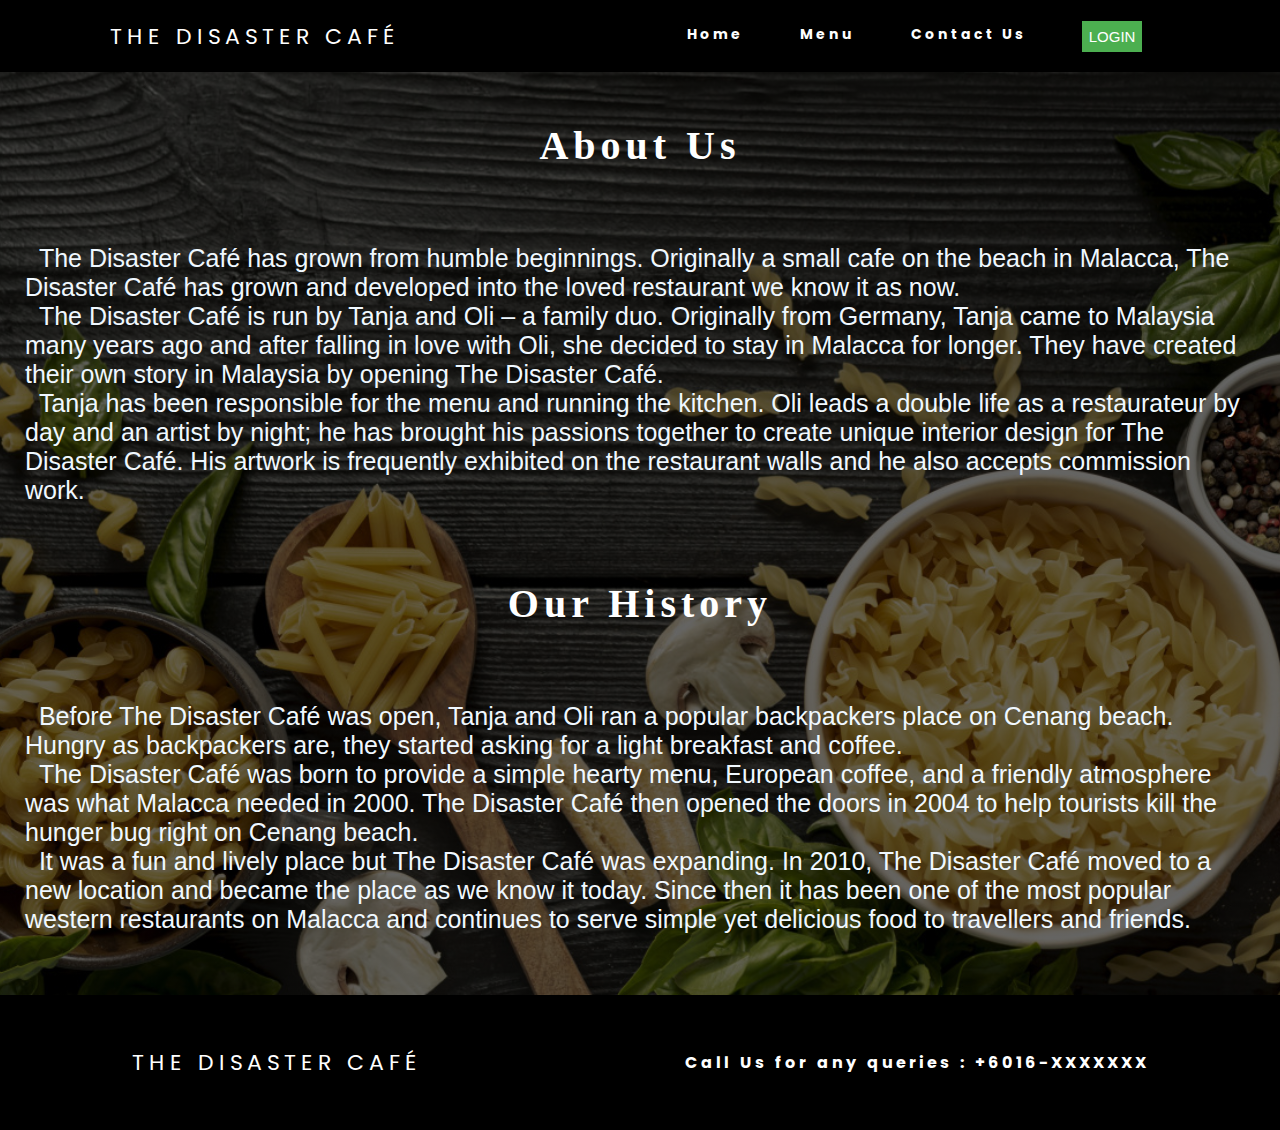
<file: AboutUs.html>
<html>   
<head>
    <title>The Disaster Café</title>
    <link rel="stylesheet" href="aboutus.css">
    <link href="https://fonts.googleapis.com/css?family=Poppins&display=swap" rel="stylesheet">
    <link href="https://fonts.googleapis.com/css?family=Bowlby+One+SC&display=swap" rel="stylesheet">
   
</head>
<body>
    <meta name="viewport" content="width=device-width, initial-scale=2.0">
    <div class="nav">
        <div class="logo">
        <a href="Homepage.html">The Disaster Café</a>
        </div>
        <ul class="nav-links">
        <li>
            <a href="Homepage.html">Home</a>
        </li>
        <li>
            <a href="Menu.html">Menu</a>
        </li>
        
        <li>
            <a href="ContactUs.html">Contact Us</a>
        </li>
        <li>
            <a href="Login.html"><button type="button" class="btn btn-success">Login</button></a>
        </li>
       </ul>
    </div>
    
    <div class="content">
    <h1>About Us</h1>
        <p>
            &nbsp;&nbsp;The Disaster Café has grown from humble beginnings. Originally a small cafe on the beach in Malacca, The Disaster Café has grown and developed into the loved restaurant we know it as now.<br>
            &nbsp;&nbsp;The Disaster Café is run by Tanja and Oli – a family duo. Originally from Germany, Tanja came to Malaysia many years ago and after falling in love with Oli, she decided to stay in Malacca for longer. They have created their own story in Malaysia by opening The Disaster Café.<br>
            &nbsp;&nbsp;Tanja has been responsible for the menu and running the kitchen. Oli leads a double life as a restaurateur by day and an artist by night; he has brought his passions together to create unique interior design for The Disaster Café. His artwork is frequently exhibited on the restaurant walls and he also accepts commission work.
        </p>
    <h2> Our History</h2>
    <div class="History">
        <p>
            &nbsp;&nbsp;Before The Disaster Café was open, Tanja and Oli ran a popular backpackers place on Cenang beach. Hungry as backpackers are, they started asking for a light breakfast and coffee.<br>
            &nbsp;&nbsp;The Disaster Café was born to provide a simple hearty menu, European coffee, and a friendly atmosphere was what Malacca needed in 2000. The Disaster Café then opened the doors in 2004 to help tourists kill the hunger bug right on Cenang beach. <br>
            &nbsp;&nbsp;It was a fun and lively place but The Disaster Café was expanding. In 2010, The Disaster Café moved to a new location and became the place as we know it today. Since then it has been one of the most popular western restaurants on Malacca and continues to serve simple yet delicious food to travellers and friends.
        </p>
        <br>
        <br>
    </div>
    </div>
    <div class="footer">
        <div class="logo">
        <a href="Homepage.html">The Disaster Café</a>
        </div>
        <h4>Call Us for any queries : +6016-XXXXXXX </h4>
        
    </div>
    
</body>
</html>
</file>
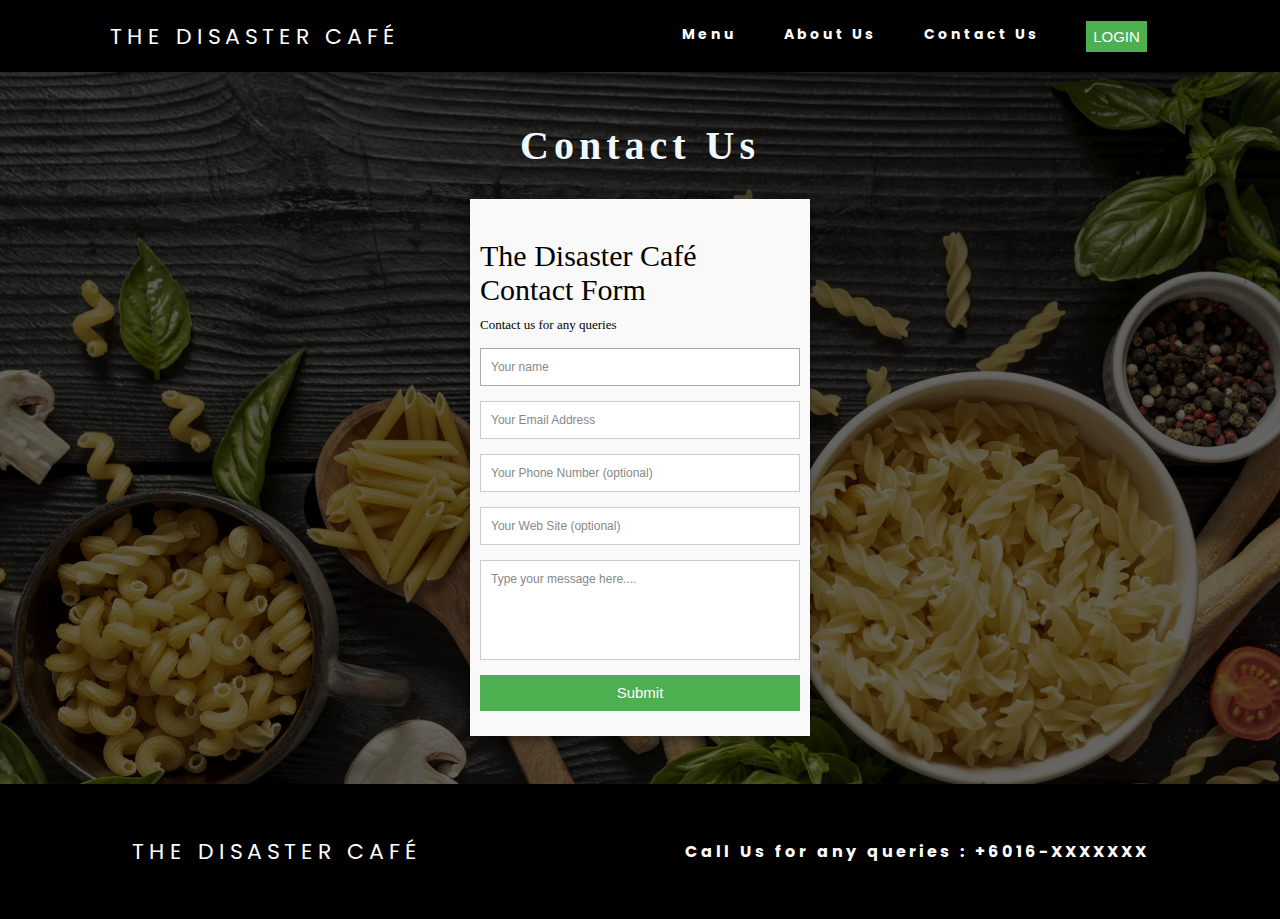
<file: ContactUs.html>
<html>
    
<head>
    <title>The Disaster Café</title>
    <link rel="stylesheet" href="contactus.css">
    <link href="https://fonts.googleapis.com/css?family=Poppins&display=swap" rel="stylesheet">
    <link href="https://fonts.googleapis.com/css?family=Bowlby+One+SC&display=swap" rel="stylesheet">
   
</head>
<body>
    <meta name="viewport" content="width=device-width, initial-scale=1.0">
    <div class="nav">
        <div class="logo">
        <a href="Homepage.html">The Disaster Café</a>
        </div>
        <ul class="nav-links">
        <li>
            <a href="Menu.html">Menu</a>
        </li>
        <li>
            <a href="AboutUs.html">About Us</a>
        </li>
        <li>
            <a href="ContactUs.html">Contact Us</a>
        </li>
        <li>
            <a href="Login.html"><button type="button" class="btn btn-success">Login</button></a>
        </li>
       </ul>
    </div>
    <div class="content">
    <div class="contact_info">
            <div class="container">  
                <h1>Contact Us </h1>
                <form id="contact" action="" method="post">
                    <h3>The Disaster Café <br>Contact Form</h3>
                    <h5>Contact us for any queries</h5>
                            <fieldset>
                              <input placeholder="Your name" type="text" tabindex="1" required autofocus>
                            </fieldset>
                            <fieldset>
                              <input placeholder="Your Email Address" type="email" tabindex="2" required>
                            </fieldset>
                            <fieldset>
                              <input placeholder="Your Phone Number (optional)" type="tel" tabindex="3" required>
                            </fieldset>
                            <fieldset>
                              <input placeholder="Your Web Site (optional)" type="url" tabindex="4" required>
                            </fieldset>
                            <fieldset>
                              <textarea placeholder="Type your message here...." tabindex="5" required></textarea>
                            </fieldset>
                            <fieldset>
                              <button name="submit" type="submit" id="contact-submit" data-submit="...Sending">Submit</button>
                           </fieldset>
                </form>
                <br>
            </div>
    </div>
    </div>
        <div class="footer">
        <div class="logo">
        <a href="Homepage.html">The Disaster Café</a>
        </div>
        <h4>Call Us for any queries : +6016-XXXXXXX </h4>
        
    </div>
    
</body>
</html>
</file>
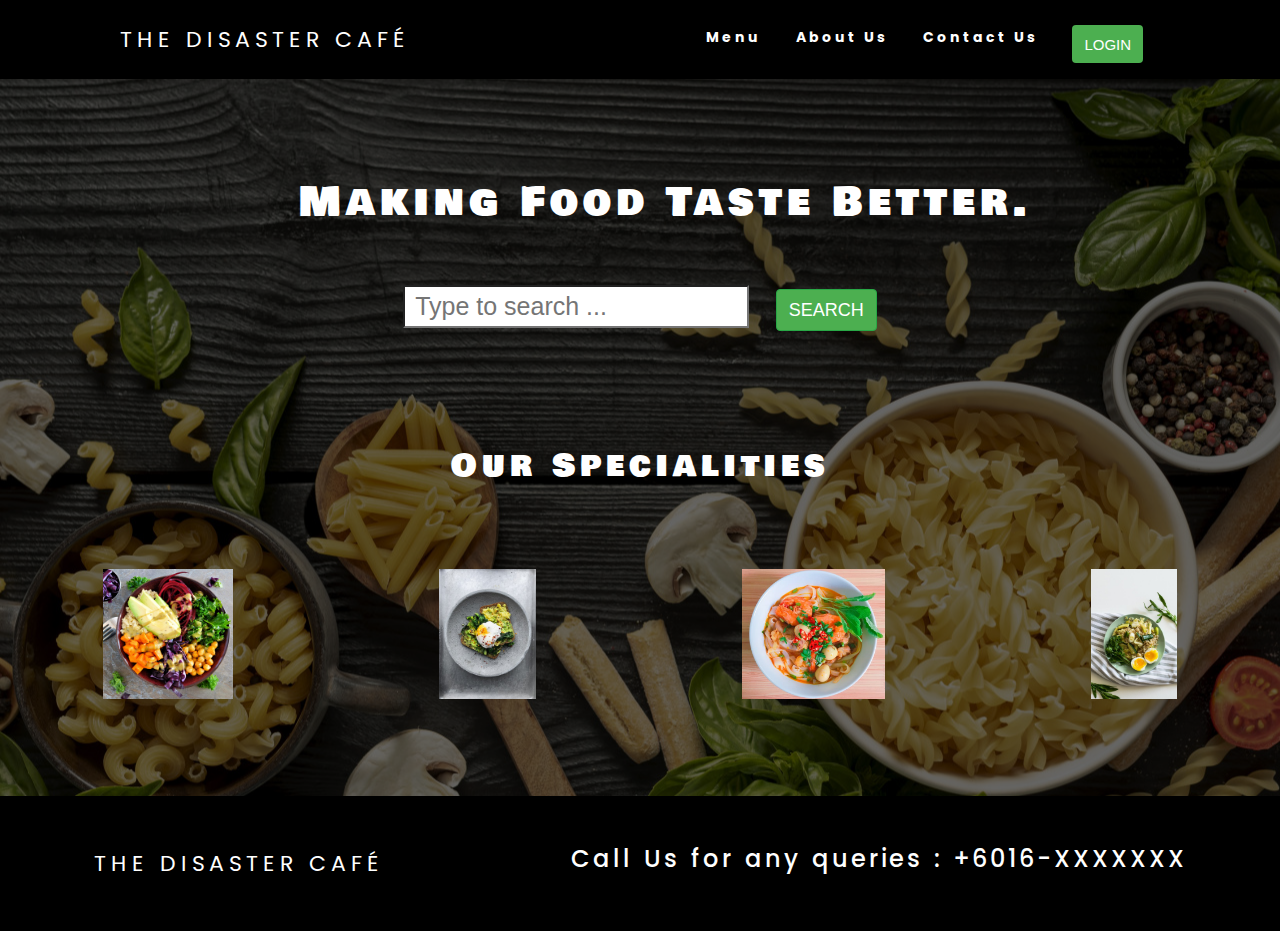
<file: Homepage.html>
<html>
    
<head>
    <title>The Disaster Café</title>
    <link rel="stylesheet" href="homepage.css">
    <link href="https://fonts.googleapis.com/css?family=Poppins&display=swap" rel="stylesheet">
    <link href="https://fonts.googleapis.com/css?family=Bowlby+One+SC&display=swap" rel="stylesheet">
    <link rel="stylesheet" href="https://maxcdn.bootstrapcdn.com/bootstrap/4.4.1/css/bootstrap.min.css">
</head>
<body>
    <meta name="viewport" content="width=device-width, initial-scale=1.0">
    <div class="nav">
        <div class="logo">
        <a href="Homepage.html">The Disaster Café</a>
        </div>
        <ul class="nav-links">
        <li>
            <a href="Menu.html">Menu</a>
        </li>
        <li>
            <a href="AboutUs.html">About Us</a>
        </li>
        <li>
            <a href="ContactUs.html">Contact Us</a>
        </li>
        <li>
            <a href="Login.html"><button type="button" class="btn btn-success">Login</button></a>
        </li>
       </ul>
    </div>
    <div class="content">
    <h1>Making Food Taste Better.</h1>
    <div class="form">
        <form class = "Search-box">
            <input type="text" placeholder="Type to search ..."/> &nbsp;&nbsp;&nbsp;&nbsp;
            <button type="button" class="btn btn-success">Search</button>
        </form>
        
        
    </div>
        
    <h2> Our Specialities </h2>
        <div class="Specialities" >
            <img src="S6.jpg">
            <img src="S7.jpeg">
            <img src="S8.jpeg">
            <img src="S9.jpeg">
        </div> 
        <br>
    <br>
    <br>
    
    </div>
    <div class="footer">
        <div class="logo">
        <a href="Homepage.html">The Disaster Café</a>
        </div>
        <h4>Call Us for any queries : +6016-XXXXXXX </h4>
        
    </div>

</body>
</html>
</file>
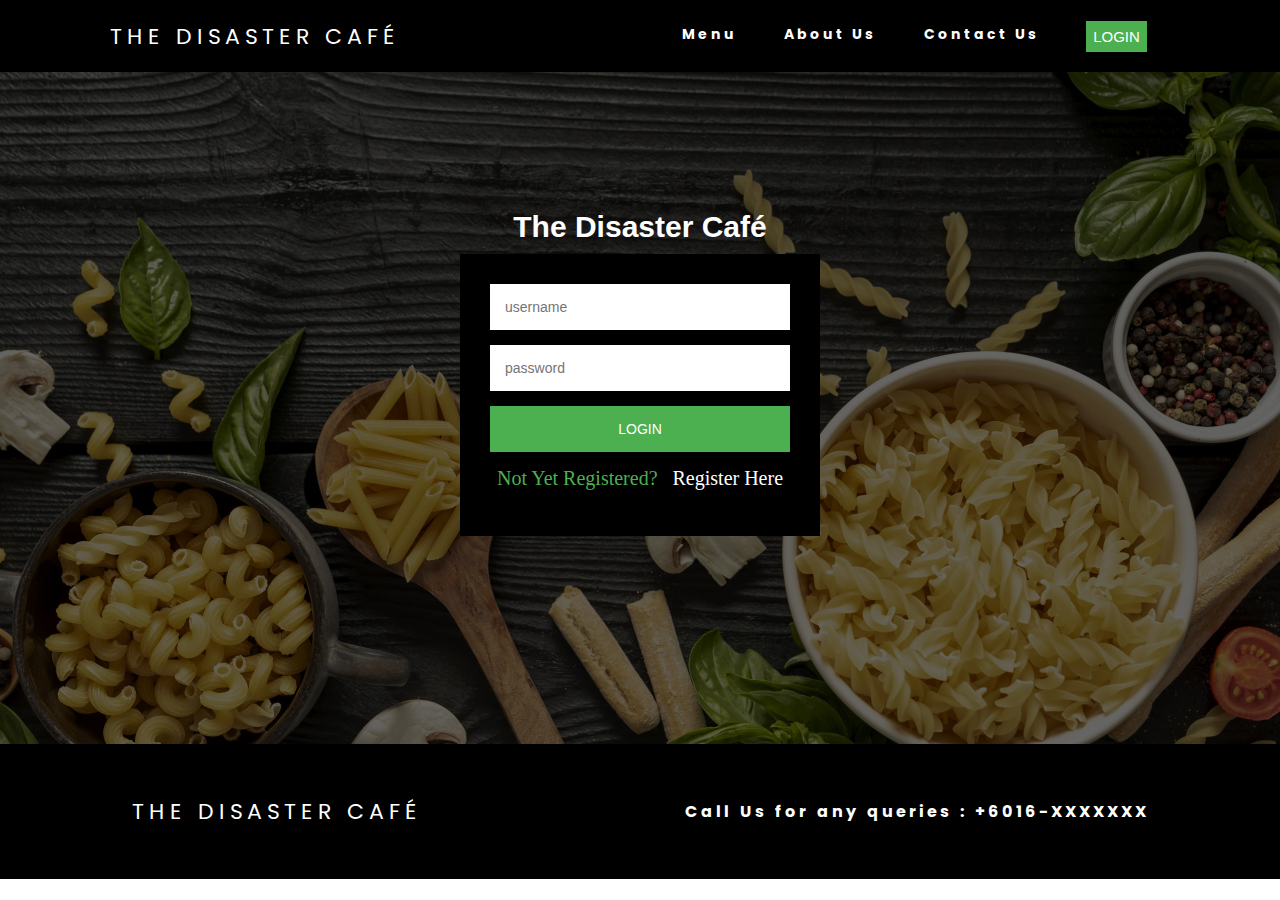
<file: Login.html>
<html>
    
<head>
    <title>The Disaster Café</title>
    <link rel="stylesheet" href="Login.css">
    <link href="https://fonts.googleapis.com/css?family=Poppins&display=swap" rel="stylesheet">
    <link href="https://fonts.googleapis.com/css?family=Bowlby+One+SC&display=swap" rel="stylesheet">
   
</head>
<body>
    <meta name="viewport" content="width=device-width, initial-scale=1.0">
    <div class="nav">
        <div class="logo">
        <a href="Homepage.html">The Disaster Café</a>
        </div>
        <ul class="nav-links">
        <li>
            <a href="Menu.html">Menu</a>
        </li>
        <li>
            <a href="AboutUs.html">About Us</a>
        </li>
        <li>
            <a href="ContactUs.html">Contact Us</a>
        </li>
        <li>
            <a href="Login.html"><button type="button" class="btn btn-success">Login</button></a>
        </li>
       </ul>
    </div>
        <div class="content">
        <div class="login-page">
            <h1>The Disaster Café</h1>
        
            <div class="form">
                
                <form class = "register-form">
                <input type="text" placeholder="First name"/>
                <input type="text" placeholder="Last name"/>
                <input type="text" placeholder="Address"/>
                <input type="text" placeholder="Phone number"/>
                <input type="text" placeholder="username"/>
                <input type="password" placeholder="password"/>
                <input type="text" placeholder="email address"/>
                <button> Register now </button>
                <p class="message">Already Registered? &nbsp; <a href="#">Login Here </a></p>
                </form>
                <form class="login-form">
                <input type="text" placeholder="username"/>
                <input type="password" placeholder="password"/>
                <button type="submit" class="btn" name="login_btn"> Login </button>
                <p class="message">Not Yet Registered? &nbsp; <a href="#"> Register Here </a></p>
                </form>
                
            </div>
            <br><br><br><br><br><br>
        </div>
        </div>
    <div class="footer">
        <div class="logo">
        <a href="Homepage.html">The Disaster Café</a>
        </div>
        <h4>Call Us for any queries : +6016-XXXXXXX </h4>
        
    </div>
        
        <script src='https://code.jquery.com/jquery-3.4.1.min.js'></script>
        
       <script src="login.js"></script>
  

        
        
    </body> 
    
</html>
</file>
<file: aboutus.css>
body{
    margin:0px;
    padding:0px;
    box-sizing :border-box ;

}
.content{
        background-image:linear-gradient(rgba(0,0,0,0.6),rgba(0,0,0,0.6)),url(3.jpg);
        background-size:cover;
        background-position: center;
}
.nav{
    display: flex;
    justify-content: space-around;
    align-items: center;
    min-height: 8vh;
    background-color: black;
    font-family: 'Poppins', sans-serif;
    
    
}
.logo a{
    color:white;
    text-transform: uppercase;
    letter-spacing: 5px;
    font-size: 22px;
    cursor : pointer;
    text-decoration: none;
}
.nav-links{
    
    display:flex;
    justify-content:space-around;
    width: 40%;
     
}
.nav-links li{
    list-style: none;
    
}
.nav-links a{
    color: white;
    text-decoration: none;
    letter-spacing: 3px;
    font-weight: bold;
    font-size: 14px;
}


.nav ul li button {
    
    font-family: "Roboto",sans-serif;
    text-transform :uppercase;
    outline: 0 ;
    background: #4CAF50;
    width: 100% ;
    border: 0 ;
    padding : 7px;
    color: #FFFFFF;
    font-size: 15px;
    cursor:pointer;
    
}

h1{
    display: flex;
    justify-content: space-around;
    align-items: center;
    font-family: fantasy;
    font-weight: bold;
    letter-spacing: 5px;
    font-size: 40px;
    color:white;
    padding:50px;
    margin: auto;
    
}
p{
    font-family: "Roboto",sans-serif;
    font-size: 25px;
    color: aliceblue;
    padding: 5px;
    margin: 20px;
}
h2{
    display: flex;
    justify-content: space-around;
    align-items: center;
    font-family: fantasy;
    font-weight: bold;
    letter-spacing: 5px;
    font-size: 40px;
    color: white ;
    padding:50px;
    margin: auto;
}


.footer{
    background-color: black;
    font-family: 'Poppins', sans-serif;
    display: flex;
    justify-content: space-around;
    align-items: center;
     min-height: 15vh;
    
}

h4{
    color: white;
    word-spacing: 2px;
    letter-spacing: 3px;
}
</file>
<file: contactus.css>
body{
    margin:0px;
    padding:0px;
    box-sizing :border-box ;

}
.logo a{
    color:white;
    text-transform: uppercase;
    letter-spacing: 5px;
    font-size: 22px;
    cursor : pointer;
    text-decoration: none;
}

@import url(https://fonts.googleapis.com/css?family=Roboto:400,300,600,400italic);

.container {
  max-width: 400px;
  width: 100%;
  margin: 0 auto;
  position: relative;
}

#contact input[type="text"],
#contact input[type="email"],
#contact input[type="tel"],
#contact input[type="url"],
#contact textarea,
#contact button[type="submit"] {
  font: 400 12px/16px "Roboto", Helvetica, Arial, sans-serif;
}

#contact {
  background: #F9F9F9;
  padding: 10px;
  margin: 30px ;
  box-shadow: 0 0 20px 0 rgba(0, 0, 0, 0.2), 0 5px 5px 0 rgba(0, 0, 0, 0.24);
}

#contact h3 {
  display: block;
  font-size: 30px;
  font-weight: 300;
  margin-bottom: 10px;
}

#contact h5 {
  margin: 5px 0 15px;
  display: block;
  font-size: 13px;
  font-weight: 400;
}

fieldset {
  border: medium none !important;
  margin: 0 0 10px;
  min-width: 100%;
  padding: 0;
  width: 100%;
}

#contact input[type="text"],
#contact input[type="email"],
#contact input[type="tel"],
#contact input[type="url"],
#contact textarea {
  width: 100%;
  border: 1px solid #ccc;
  background: #FFF;
  margin: 0 0 5px;
  padding: 10px;
}

#contact input[type="text"]:hover,
#contact input[type="email"]:hover,
#contact input[type="tel"]:hover,
#contact input[type="url"]:hover,
#contact textarea:hover {
  -webkit-transition: border-color 0.3s ease-in-out;
  -moz-transition: border-color 0.3s ease-in-out;
  transition: border-color 0.3s ease-in-out;
  border: 1px solid #aaa;
}

#contact textarea {
  height: 100px;
  max-width: 100%;
  resize: none;
}

#contact button[type="submit"] {
  cursor: pointer;
  width: 100%;
  border: none;
  background: #4CAF50;
  color: #FFF;
  margin: 0 0 5px;
  padding: 10px;
  font-size: 15px;
}

#contact button[type="submit"]:hover {
  background: #43A047;
  -webkit-transition: background 0.3s ease-in-out;
  -moz-transition: background 0.3s ease-in-out;
  transition: background-color 0.3s ease-in-out;
}

#contact button[type="submit"]:active {
  box-shadow: inset 0 1px 3px rgba(0, 0, 0, 0.5);
}

.copyright {
  text-align: center;
}

#contact input:focus,
#contact textarea:focus {
  outline: 0;
  border: 1px solid #aaa;
}

::-webkit-input-placeholder {
  color: #888;
}

:-moz-placeholder {
  color: #888;
}

::-moz-placeholder {
  color: #888;
}

:-ms-input-placeholder {
  color: #888;
}


#{
    margin:8px;
    padding:0px;
    box-sizing :border-box ;

}
.content{
        background-image:linear-gradient(rgba(0,0,0,0.6),rgba(0,0,0,0.6)),url(3.jpg);
        background-size:cover;
        background-position: center;
}
.nav{
    display: flex;
    justify-content: space-around;
    align-items: center;
    min-height: 8vh;
    background-color: black;
    font-family: 'Poppins', sans-serif;
    
    
}
.logo{
    color:white;
    text-transform: uppercase;
    letter-spacing: 5px;
    font-size: 22px;
    cursor : pointer;
}
.nav-links{
    
    display:flex;
    justify-content:space-around;
    width: 40%;
     
}
.nav-links li{
    list-style: none;
    
}
.nav-links a{
    color: white;
    text-decoration: none;
    letter-spacing: 3px;
    font-weight: bold;
    font-size: 14px;
}


.nav ul li button {
    
    font-family: "Roboto",sans-serif;
    text-transform :uppercase;
    outline: 0 ;
    background: #4CAF50;
    width: 100% ;
    border: 0 ;
    padding : 7px;
    color: #FFFFFF;
    font-size: 15px;
    cursor:pointer;
    
}



h1{
    display: flex;
    justify-content: space-around;
    align-items: center;
    font-family: fantasy;
    letter-spacing: 5px;
    font-size: 40px;
    color:aliceblue;
    padding-top:50px;
    margin: auto;
    
}


.footer{
    background-color: black;
    font-family: 'Poppins', sans-serif;
    display: flex;
    justify-content: space-around;
    align-items: center;
     min-height: 15vh;
    
}

h4{
    color: white;
    word-spacing: 2px;
    letter-spacing: 3px;
}
</file>
<file: homepage.css>
#{
    margin:8px;
    padding:0px;
    box-sizing :border-box ;

}
.content{
        background-image:linear-gradient(rgba(0,0,0,0.6),rgba(0,0,0,0.6)),url(3.jpg);
        background-size:cover;
        background-position: center;
}
.nav{
    display: flex;
    justify-content: space-around;
    align-items: center;
    min-height: 8vh;
    background-color: black;
    font-family: 'Poppins', sans-serif;
    
    
}
.logo a{
    color:white;
    text-transform: uppercase;
    letter-spacing: 5px;
    font-size: 22px;
    cursor : pointer;
    text-decoration: none;
}
.nav-links{
    
    display:flex;
    justify-content:space-around;
    width: 40%;
     
}
.nav-links li{
    list-style: none;
    padding-top: 25px;
    
}
.nav-links a{
    color: white;
    text-decoration: none;
    letter-spacing: 3px;
    font-weight: bold;
    font-size: 14px;
}


.nav-links li button {
    
    font-family: "Roboto",sans-serif;
    text-transform :uppercase;
    outline: 0 ;
    background: #4CAF50;
    width: 100% ;
    border: 0 ;
    padding-top : 9px;
    color: #FFFFFF;
    font-size: 15px;
    cursor:pointer;
    
}



h1{
    display: flex;
    justify-content: space-around;
    align-items: center;
    font-family: 'Bowlby One SC', cursive;
    letter-spacing: 5px;
    font-size: 40px;
    color:white;
    padding-top: 100px;
    padding-left: 100px;
    padding-right: 50px;
    margin: auto;
    
}
.form{
    display: flex;
    justify-content: space-around;
    align-items: center;
    padding: 50px;
}
.form input{
    font-family: "Roboto",sans-serif;
    outline: 1;
    background: white;
    padding-left: 10px;
    padding-right: 10px;
    box-sizing: border-box;
    font-size: 25px;
}

.form button {
    
    font-family: "Roboto",sans-serif;
    text-transform :uppercase;
    background: #4CAF50;
    outline-color: black;
    padding-top: 7px;
    padding-bottom: 6px;
    font-size: 18px;
    cursor:pointer;
    
}

h2{
    display: flex;
    justify-content: space-around;
    align-items: center;
    font-family: 'Bowlby One SC', cursive;
    letter-spacing: 5px;
    font-size: 40px;
    color: white ;
    padding:50px;
    margin: auto;
}

.Specialities{
    display: flex;
    align-items: center;
    justify-content: space-around;

}
.Specialities img{
    flex-basis: 5%;
    width:200px;
    height:180px;
    padding:25px;
    cursor : pointer;
    
}

.cart img {
    padding-top: 20px;
}

.footer{
    background-color: black;
    font-family: 'Poppins', sans-serif;
    display: flex;
    justify-content: space-around;
    align-items: center;
     min-height: 15vh;
    
}

h4{
    color: white;
    word-spacing: 2px;
    letter-spacing: 3px;
}
</file>
<file: Login.css>
body{
    margin:0px;
    padding:0px;
    box-sizing :border-box ;

}
.login-page{
    
    width:360px;
    padding : 10% 0 0 ;
    margin:auto;
}

.form{
    position : relative;
    z-index: 1;
    background : black ;
    max-width:360px;
    margin: 0 auto 100px;
    padding :30px;
    text-align: center;
}

.form input{
    font-family: "Roboto",sans-serif;
    outline: 1;
    background: white;
    width:100%;
    border:0;
    margin:0 0 15px;
    padding: 15px;
    box-sizing: border-box;
    font-size: 14px;
}

.form button {
    
    font-family: "Roboto",sans-serif;
    text-transform :uppercase;
    outline: 0;
    background: #4CAF50;
    width: 100% ;
    border: 0 ;
    padding : 15px;
    color: #FFFFFF;
    font-size: 14px;
    cursor:pointer;
    
}

.form button:hover,. form button: active {
    background : #43A047 ;
}

.form .message{
    margin:15px 0 0 ;
    color: #4CAF50;
    font-size:20px;
    
}

.form .message a{
    color: white;
    text-decoration: none;
    font-size: 20px;
    
}

.form .register-form{
    display : none ;
}

h1{
    
    color:white ;
    font-size: 30px ;
    font-family: "Roboto", sans-serif ; 
    position : relative;
    max-width:360px;
    margin: 0 auto 10px;
    padding-top :10px;
    text-align: center;

}

p{
    color : white ;
}

#{
    margin:8px;
    padding:0px;
    box-sizing :border-box ;

}
.content{
        background-image:linear-gradient(rgba(0,0,0,0.6),rgba(0,0,0,0.6)),url(3.jpg);
        background-size:cover;
        background-position: center;
}
.nav{
    display: flex;
    justify-content: space-around;
    align-items: center;
    min-height: 8vh;
    background-color: black;
    font-family: 'Poppins', sans-serif;
    
    
}
.logo a{
    color:white;
    text-transform: uppercase;
    letter-spacing: 5px;
    font-size: 22px;
    cursor : pointer;
    text-decoration: none;
}
.nav-links{
    
    display:flex;
    justify-content:space-around;
    width: 40%;
     
}
.nav-links li{
    list-style: none;
    
}
.nav-links a{
    color: white;
    text-decoration: none;
    letter-spacing: 3px;
    font-weight: bold;
    font-size: 14px;
}


.nav ul li button {
    
    font-family: "Roboto",sans-serif;
    text-transform :uppercase;
    outline: 0 ;
    background: #4CAF50;
    width: 100% ;
    border: 0 ;
    padding : 7px;
    color: #FFFFFF;
    font-size: 15px;
    cursor:pointer;
    
}

.footer{
    background-color: black;
    font-family: 'Poppins', sans-serif;
    display: flex;
    justify-content: space-around;
    align-items: center;
     min-height: 15vh;
    
}

h4{
    color: white;
    word-spacing: 2px;
    letter-spacing: 3px;
}
</file>
